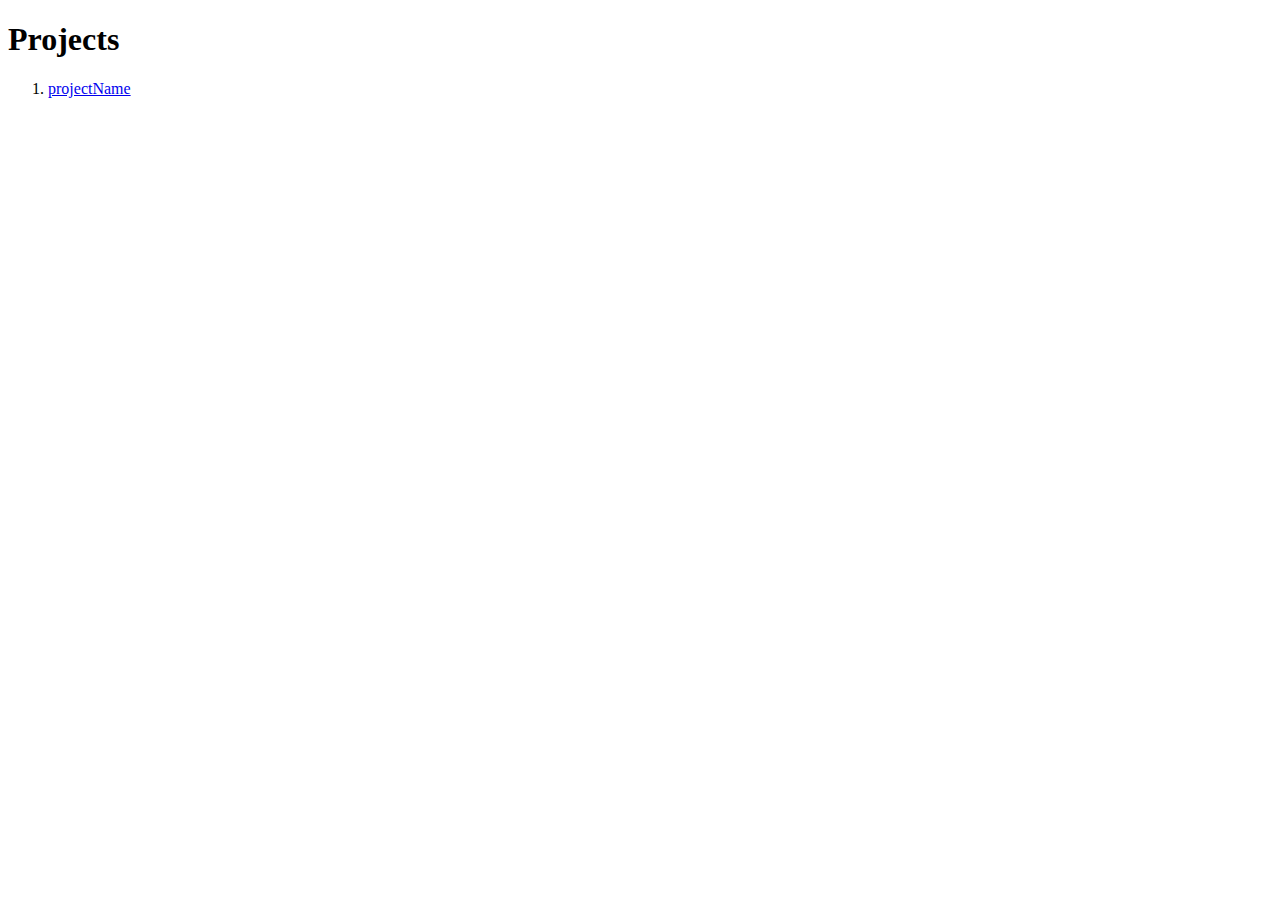
<file: index.html>
<!DOCTYPE html>
<html lang="en">
	<head>
		<meta charset="utf-8">
		<title>Projects</title>
	</head>
	<body>
		<h1>Projects</h1>
		<nav>
			<ol>
				<li><a href="./project-projectName/">projectName</a></li>
			</ol>
		</nav>
	</body>
</html>
</file>
